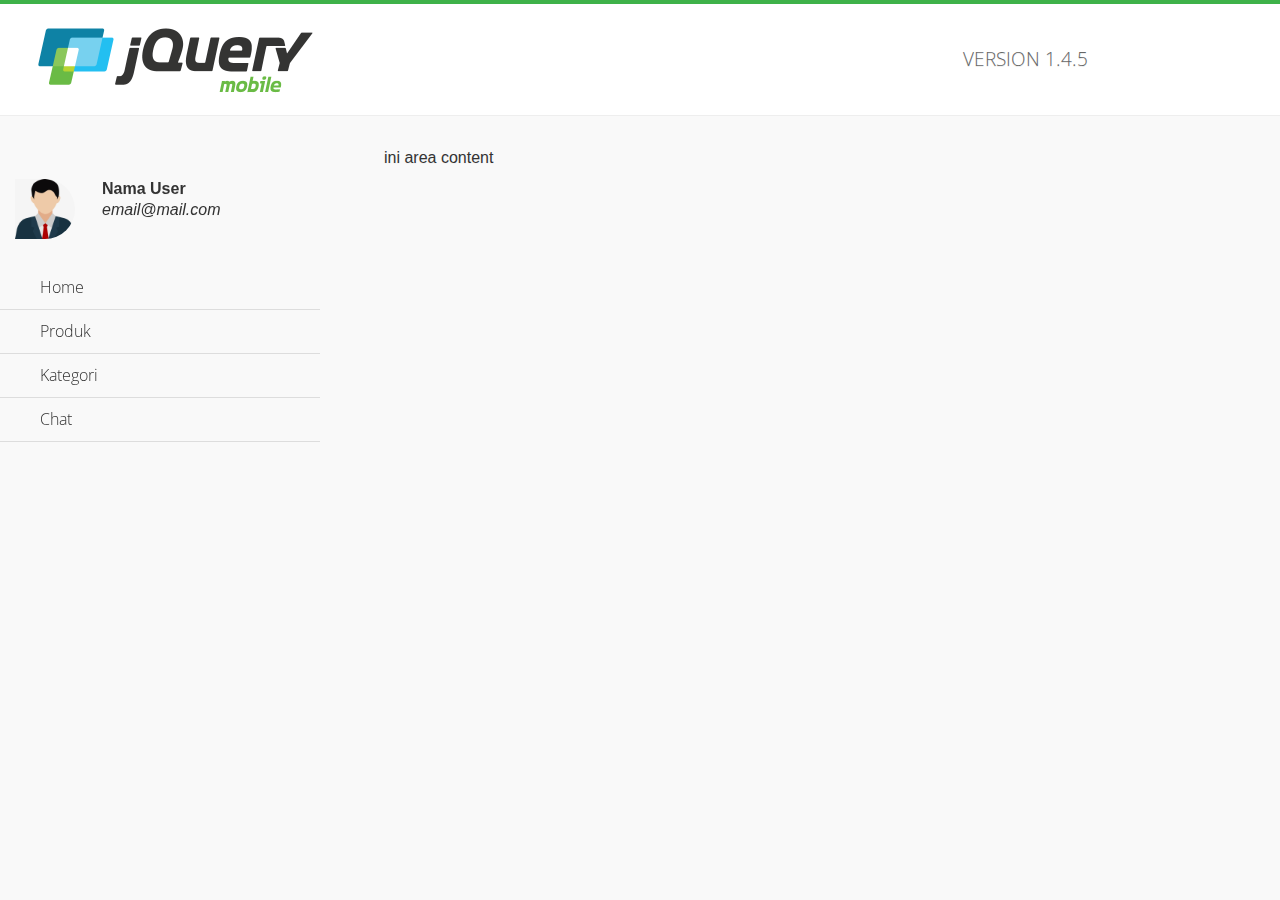
<file: index.html>
<!DOCTYPE html>
<html>
<head>
	<meta charset="utf-8">
	<meta name="viewport" content="width=device-width, initial-scale=1">
	<title>jQuery Mobile Demos</title>
	<link rel="shortcut icon" href="favicon.ico">
	<link rel="stylesheet" href="lib/css/themes/default/jquery.mobile-1.4.5.min.css">
	<link rel="stylesheet" href="lib/_assets/css/jqm-demos.css">
	<link rel="stylesheet" href="lib/style.css">
    <link rel="stylesheet" href="http://fonts.googleapis.com/css?family=Open+Sans:300,400,700">
	<script src="lib/js/jquery.js"></script>
	<script src="lib/_assets/js/index.js"></script>
	<script src="lib/js/jquery.mobile-1.4.5.min.js"></script>
	<script src="lib/menu.js"></script>
</head>
<body>
    <div data-role="page" class="jqm-demos jqm-home">
        <div data-role="header" class="jqm-header">
            <h2><img src="lib/_assets/img/jquery-logo.png" alt="jQuery Mobile"></h2>
            <p>Version <span class="jqm-version"></span></p>
            <a href="#" class="jqm-navmenu-link ui-btn ui-btn-icon-notext ui-corner-all ui-icon-bars ui-nodisc-icon ui-alt-icon ui-btn-left">Menu</a>
        </div>

        <div role="main" id="content" class="ui-content jqm-content">
            ini area content
        </div>

        <div data-role="panel" 
            class="jqm-navmenu-panel" 
            data-position="left" 
            data-display="overlay" 
            data-theme="a">
            <ul class="jqm-list ui-alt-icon ui-nodisc-icon" id="menu_component"></ul>
        </div>
    </div>
</body>
</file>
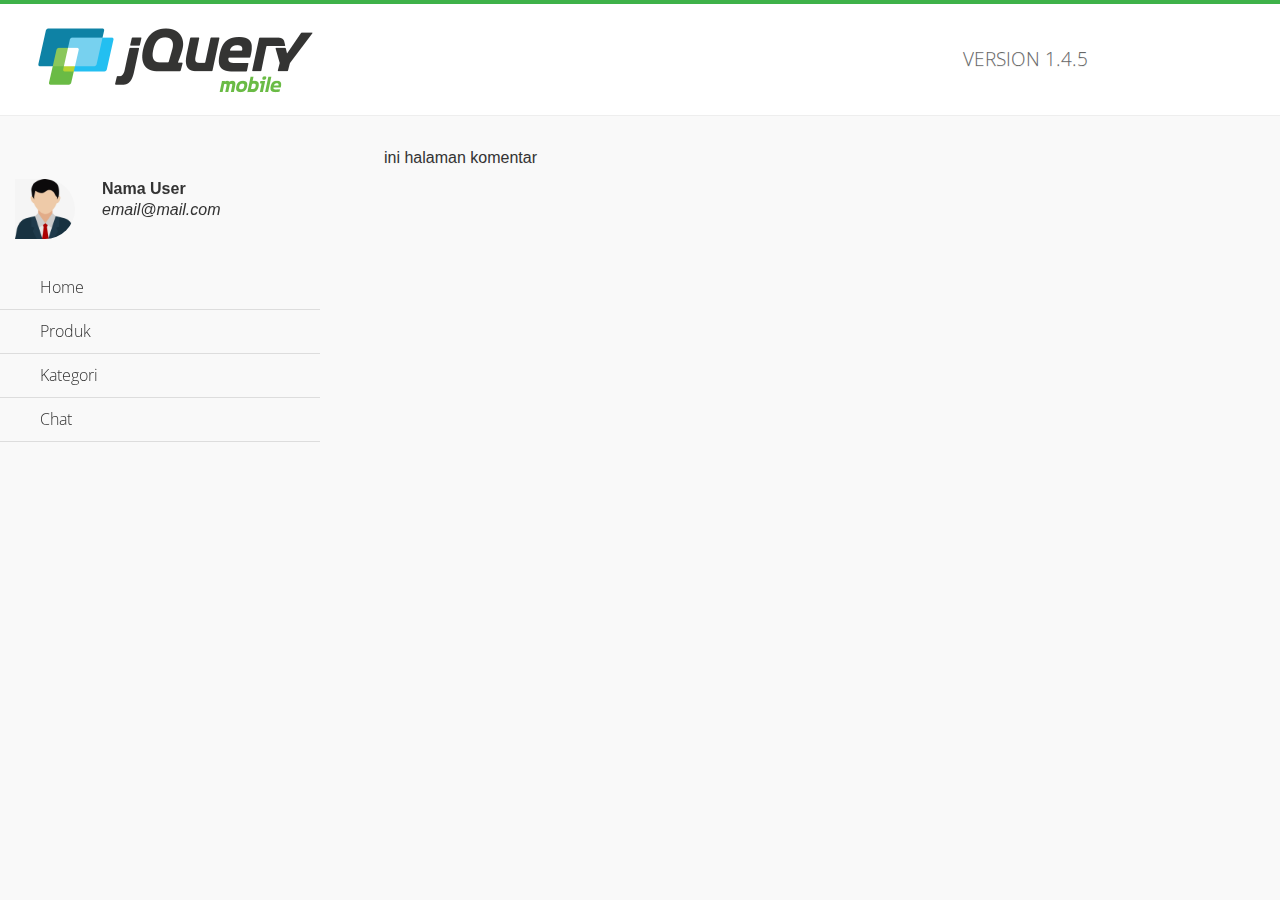
<file: chat.html>
<!DOCTYPE html>
<html>
<head>
	<meta charset="utf-8">
	<meta name="viewport" content="width=device-width, initial-scale=1">
	<title>jQuery Mobile Demos</title>
	<link rel="shortcut icon" href="favicon.ico">
	<link rel="stylesheet" href="lib/css/themes/default/jquery.mobile-1.4.5.min.css">
	<link rel="stylesheet" href="lib/_assets/css/jqm-demos.css">
    <link rel="stylesheet" href="http://fonts.googleapis.com/css?family=Open+Sans:300,400,700">
    <link rel="stylesheet" href="lib/style.css">
	<script src="lib/js/jquery.js"></script>
	<script src="lib/_assets/js/index.js"></script>
	<script src="lib/js/jquery.mobile-1.4.5.min.js"></script>
	<script src="lib/menu.js"></script>
</head>
<body>
    <div data-role="page" class="jqm-demos jqm-home">
        <div data-role="header" class="jqm-header">
            <h2><img src="lib/_assets/img/jquery-logo.png" alt="jQuery Mobile"></h2>
            <p>Version <span class="jqm-version"></span></p>
            <a href="#" class="jqm-navmenu-link ui-btn ui-btn-icon-notext ui-corner-all ui-icon-bars ui-nodisc-icon ui-alt-icon ui-btn-left">Menu</a>
        </div>

        <div role="main" id="content" class="ui-content jqm-content">
            ini halaman komentar
        </div>

        <div data-role="panel" 
            class="jqm-navmenu-panel" 
            data-position="left" 
            data-display="overlay" 
            data-theme="a">
            <ul class="jqm-list ui-alt-icon ui-nodisc-icon" id="menu_component"></ul>
        </div>
    </div>
</body>
</file>
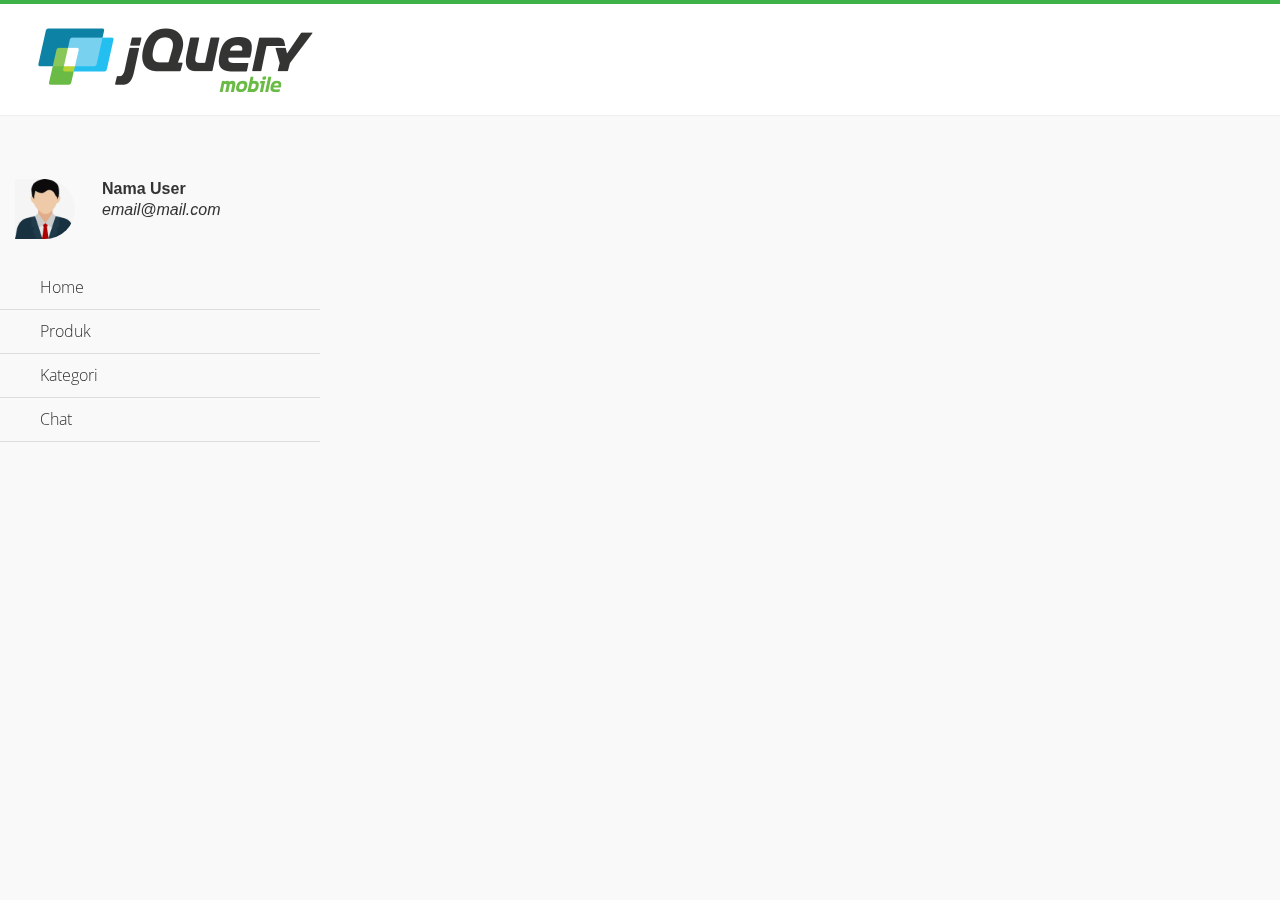
<file: kategori.html>
<!DOCTYPE html>
<html>
<head>
	<meta charset="utf-8">
	<meta name="viewport" content="width=device-width, initial-scale=1">
	<title>jQuery Mobile Demos</title>
	<link rel="shortcut icon" href="favicon.ico">
	<link rel="stylesheet" href="lib/css/themes/default/jquery.mobile-1.4.5.min.css">
	<link rel="stylesheet" href="lib/_assets/css/jqm-demos.css">
    <link rel="stylesheet" href="http://fonts.googleapis.com/css?family=Open+Sans:300,400,700">
    <link rel="stylesheet" href="lib/style.css">
    <link rel="stylesheet" href="lib/jquery-ui/jquery-ui.css">

	<script src="lib/js/jquery.js"></script>
    <script src="lib/jquery-ui/jquery-ui.js"></script>
	<script src="lib/_assets/js/index.js"></script>
	<script src="lib/js/jquery.mobile-1.4.5.min.js"></script>
	<script src="lib/menu.js"></script>
</head>
<body>
    <div data-role="page" class="jqm-demos jqm-home">
        <div data-role="header" class="jqm-header">
            <h2><img src="lib/_assets/img/jquery-logo.png" alt="jQuery Mobile"></h2>
            <!-- <p>Version <span class="jqm-version"></span></p> -->
            <a href="#" class="jqm-navmenu-link ui-btn ui-btn-icon-notext ui-corner-all ui-icon-bars ui-nodisc-icon ui-alt-icon ui-btn-left">Menu</a>
        </div>

        <div role="main" id="content" class="ui-content jqm-content">
            <!-- <div class="card-categori animate">
                <div class="kategori-title">Kategori name</div>
                <div>Kategori description</div>
            </div>

            <div class="card-categori  animate">
                <div class="kategori-title">Kategori name</div>
                <div>Kategori description</div>
            </div> -->
        </div>

        <div data-role="panel" 
            class="jqm-navmenu-panel" 
            data-position="left" 
            data-display="overlay" 
            data-theme="a">
            <ul class="jqm-list ui-alt-icon ui-nodisc-icon" id="menu_component"></ul>
        </div>
    </div>
    <script>
        $(document).ready(function(){
            let BASE_URL = 'http://localhost:8080'
            // $( "#animasiku" ).effect( "slide");

            // setTimeout(function() {
            //     $( "#animasiku" ).effect( "drop");
            // }, 3000 );

            $.ajax({
                method:'GET',
                url: "http://lemniskett.ddns.net:8280/api/kategori",
                dataType:'json',
                success:function(res){
                    let i = 0;
                    let loop = setInterval(() => {
                        let output = ""
                        output +=`<div class="card-categori animate order-${i}">`
                        output +='<div class="kategori-title">'+res.data[i].nama_kategori+'</div>'
                        output +='<div>'+res.data[i].deskripsi+'</div>'
                        output +='</div>'
                        $('#content').append(output);
                        $( `.animate.order-${i}` ).effect( "slide");
                        i++;
                        console.log(i);
                        if(i >= res.data.length){
                            clearInterval(loop);
                        }
                    }, 500);
                }
            })
        })
    </script>
</body>
</file>
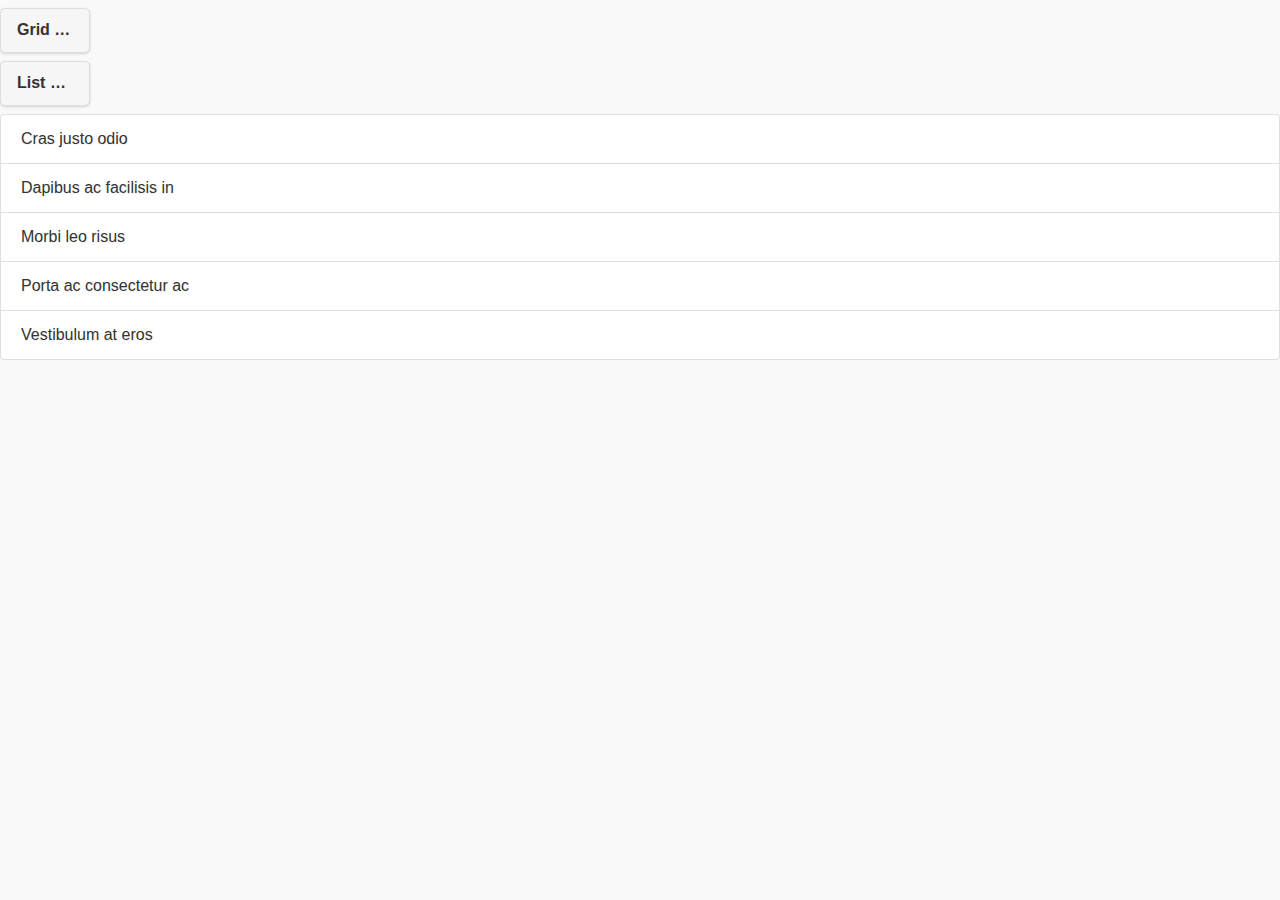
<file: test.html>
<!DOCTYPE html>
<html>
<head>
	<meta charset="utf-8">
	<meta name="viewport" content="width=device-width, initial-scale=1">
	<title>jQuery Mobile Demos</title>
	<link rel="shortcut icon" href="favicon.ico">
	<link rel="stylesheet" href="lib/css/themes/default/jquery.mobile-1.4.5.min.css">
	<link rel="stylesheet" href="lib/_assets/css/jqm-demos.css">
    <link rel="stylesheet" href="http://fonts.googleapis.com/css?family=Open+Sans:300,400,700">
    <link rel="stylesheet" href="lib/style.css">
    <link rel="stylesheet" href="https://use.fontawesome.com/releases/v5.7.0/css/all.css" integrity="sha384-lZN37f5QGtY3VHgisS14W3ExzMWZxybE1SJSEsQp9S+oqd12jhcu+A56Ebc1zFSJ" crossorigin="anonymous">
    <link rel="stylesheet" href="https://maxcdn.bootstrapcdn.com/bootstrap/4.5.2/css/bootstrap.min.css">
    <link rel="stylesheet" href="lib/css/themes/default/grid.css">
	<script src="lib/js/jquery.js"></script>
	<script src="lib/_assets/js/index.js"></script>
	<script src="lib/js/jquery.mobile-1.4.5.min.js"></script>
	<script src="lib/menu.js"></script>
</head>
<body>
    <div id="container">
        <div class="buttons">
            <button class="grid">Grid View</button>
            <button class="list">List View</button>
        </div>
        
        <ul class="list-group">
            <li class="list-group-item">Cras justo odio</li>
            <li class="list-group-item">Dapibus ac facilisis in</li>
            <li class="list-group-item">Morbi leo risus</li>
            <li class="list-group-item">Porta ac consectetur ac</li>
            <li class="list-group-item">Vestibulum at eros</li>
        </ul>
    </div>
    <script>
        $('button').on('click',function(e) {
    if ($(this).hasClass('grid')) {
        $('#container ul').removeClass('list-group').addClass('grid');
    }
    else if($(this).hasClass('list')) {
        $('#container ul').removeClass('grid').addClass('list-group');
    }
});
    </script>    
</body>
</file>
<file: lib/_assets/css/jqm-demos.css>
/* JQM Demos custom CSS */

/* Header */
.jqm-demos .jqm-header {
	background: #fff;
	border-top: 4px solid #3eb249;
	border-bottom-color: #eee;
}
.jqm-demos .jqm-header h2 {
	padding: .4em 0 .1em;
	margin: 0 3em;
}
.jqm-demos .jqm-header h2 a {
	display: inline-block;
	text-decoration: none;
	min-height: 40px;
}
.jqm-demos .jqm-header h2 img {
	display: block;
	width: 140px;
	height: auto;
}
.jqm-demos .jqm-header h2 > img {
	display: inline-block;
}
.jqm-demos .jqm-header p {
	position: absolute;
	bottom: -2em;
	left: 1em;
	margin: 0;
	color: #666;
	font-family: 'Open Sans', sans-serif;
	font-weight: 300;
	text-transform: uppercase;
}
.jqm-demos .jqm-header .ui-btn {
	width: 2em;
	height: 2em;
	background: none;
	border: 0;
	top: 50%;
	margin-top: -1em;
	-webkit-border-radius: .3125em;
	border-radius: .3125em;
	opacity: .4;
	filter: Alpha(Opacity=40);
}

/* Footer */
.jqm-demos .jqm-footer.ui-footer {
	position: absolute;
	bottom: 0;
	padding-bottom: 0;
}
.jqm-demos .jqm-footer {
	border-top: 1px solid #3eb249;
}
.jqm-demos .jqm-footer p {
	font-size: .8em;
	color: #999;
	font-family: 'Open Sans', sans-serif;
	font-weight: 300;
	margin: 0 1.25em 1.25em;
}
.jqm-demos .jqm-footer p:first-child {
	font-size: 1em;
	color: #666;
	font-weight: 400;
	margin: 1em 1em .75em;
}

/* Content */
.jqm-demos .jqm-content {
	padding-top: 3em;
}
.jqm-demos .jqm-content > h1,
.jqm-demos .jqm-content > h2,
.jqm-demos .jqm-content > h3,
.jqm-demos .jqm-content > p,
.jqm-demos .jqm-content > ul li,
.jqm-demos .jqm-content > a {
	font-family: 'Open Sans', sans-serif;
	font-weight: 300;
}
.jqm-demos .jqm-content > h1 {
	font-size: 2.4em;
	margin: 0 0 .625em;
}
.jqm-demos .jqm-content > h2 {
	color: #3eb249;
	background-color: transparent;
	border-bottom: 1px solid #ddd;
	font-size: 1.6em;
	padding-bottom: .2em;
	margin: 0 0 .7375em;
}
.jqm-demos .jqm-content > h3 {
	color: #3eb249;
	background-color: transparent;
	font-size: 1.4em;
	margin: 0 0 1em;
}
.jqm-demos .jqm-content > p {
	font-size: 1.2em;
	line-height: 1.5;
}
.jqm-demos .jqm-content > ul:not(.jqm-list) li {
	font-size: 1.2em;
	line-height: 1.5;
}
.jqm-demos .jqm-content > p {
	margin: 0 0 1.25em;
}
.jqm-demos .jqm-content > ul,
.jqm-demos .jqm-content > ol {
	padding-left: 1.3em;
}
.jqm-demos .jqm-content > .ui-listview {
	padding-left: 0;
}
.jqm-demos .jqm-content > a,
.jqm-demos .jqm-content > p a,
.jqm-demos .jqm-content > ul:not(.jqm-list) li a {
	font-weight: 400;
	text-decoration: none;
}
.jqm-demos .jqm-content strong {
	font-weight: 700;
}
.jqm-demos .jqm-content > p strong {
	font-weight: 400;
}

/* Homepage */
.jqm-home > .jqm-content > img {
	width: 400px;
	max-width: 100%;
	display: block;
	margin: 2.5em 0;
}
.jqm-home .ui-grid-a {
	margin: 2.5em -.5em -.5em;
}
.jqm-block-content {
	margin: .5em;
	padding: 1em;
	background: #fff;
	border: 1px solid #eee;
	-webkit-border-radius: .3125em;
	border-radius: .3125em;
	font-family: 'Open Sans', sans-serif;
}
.jqm-block-content h3 {
	font-size: 1.5em;
	font-weight: 300;
	color: #3eb249;
	border-bottom: 1px solid #ddd;
	padding-bottom: .25em;
	margin: 0 0 .5em;
}
.jqm-block-content p {
	font-size: 1.1em;
	font-weight: 300;
	line-height: 1.4;
	margin: .7em 0;
}
.jqm-block-content p:last-child {
	margin-bottom: 0;
}
.jqm-block-content a:link {
	font-weight: 300;
	text-decoration: none;
}

/* Code */
.jqm-content pre,
.jqm-content code {
	font-family: "Consolas", "Bitstream Vera Sans Mono", "Courier New", Courier, monospace;
	background: #e5e5e5;
	background: rgba(0,0,0,.05);
	padding: 0 .125em;
}
.jqm-content pre {
	padding: 0 1em 1.2em;
	white-space: pre-wrap;
}
.jqm-content pre > code {
	padding: 0;
	background: none;
	font-size: .9em;
}

/* Lists */
.jqm-demos .jqm-search .jqm-list {
	margin: 0 -1em 1em;
}
.jqm-demos .jqm-list .ui-btn,
.jqm-demos .jqm-list .ui-btn:visited,
.jqm-demos .jqm-list .ui-li-divider {
	font-family: 'Open Sans', sans-serif;
	font-weight: 300;
	text-shadow: none !important;
}
.jqm-demos .jqm-list .ui-btn:hover,
.jqm-demos .jqm-list .ui-btn:active {
	color: #3388cc;
}
.jqm-demos .jqm-list .ui-btn.ui-btn-active {
	color: #fff;
}
.jqm-demos .jqm-list .ui-li-divider {
	color: #3eb249;
}

/* Navmenu */
.jqm-navmenu-panel .ui-listview > li .ui-collapsible-heading {
	margin: 0;
}
.jqm-navmenu-panel .ui-collapsible.ui-li-static {
	padding: 0;
	border: none !important;
}
.jqm-navmenu-panel .ui-collapsible + li > .ui-btn,
.jqm-navmenu-panel .ui-collapsible + .ui-collapsible > .ui-collapsible-heading > .ui-btn,
.jqm-navmenu-panel .ui-panel-inner > .ui-listview > li.ui-first-child .ui-btn {
	border-top: none !important;
}
.jqm-navmenu-panel .ui-listview .ui-listview .ui-btn {
	padding-left: 1.5em;
	color: #999;
}
.jqm-navmenu-panel .ui-listview .ui-listview .ui-btn.ui-btn-active {
	color: #fff;
}
.jqm-navmenu-panel .ui-btn:after {
	opacity: .4;
	filter: Alpha(Opacity=40);
}
.jqm-demos .jqm-navmenu-panel.jqm-panel-page-nav {
	display: none;
	position: absolute;
	top: 178px;
	left: 12px;
}
.jqm-demos .jqm-navmenu-panel.jqm-panel-page-nav ul li:first-child a{
	border-top: none;
}
/* Search */
.jqm-search-panel .ui-panel-inner {
	padding-top: 0;
}
.jqm-search-panel .ui-input-search {
	margin: 1em 0;
}
.jqm-search-panel .ui-input-search.ui-focus {
	-webkit-box-shadow: inset 0 1px 3px rgba(0,0,0,.2);
	-moz-box-shadow: inset 0 1px 3px rgba(0,0,0,.2);
	box-shadow: inset 0 1px 3px rgba(0,0,0,.2);
}
.jqm-list .jqm-search-results-keywords {
    padding: .46857em 0 0;
    font-size: .8em;
    font-weight: 300;
    color: #999;
    display: block;
	text-overflow: ellipsis;
	overflow: hidden;
	white-space: nowrap;
}
.ui-btn-active .jqm-search-results-keywords {
    color: #fff;
}
.jqm-search-results-highlight {
    color: #3388cc;
    font-weight: 400;
}
.ui-btn-active .jqm-search-results-highlight {
    color: #fff;
    font-weight: 300;
}

/* Quick links */
.jqm-demos .jqm-content .jqm-deeplink {
	display: block;
	color: #999;
	font-weight: 300;
	border-top: 1px solid #eee;
	text-align: right;
	padding-top: .2em;
	margin: 0 0 1.5em;
}
.jqm-demos .jqm-content .jqm-deeplink:after {
	content: "";
	display: block;
	float: right;
	margin: .1em 0 0 .5em;
	width: 1em;
	height: 1em;
	background-position: center center;
	background-repeat: no-repeat;
	opacity: .4;
	filter: Alpha(Opacity=40);
}

/* View source links */
.jqm-demos .jqm-content .jqm-view-source-link,
.jqm-demos .jqm-content .jqm-view-source-link:visited,
.jqm-demos .jqm-content .jqm-view-source-link:hover,
.jqm-demos .jqm-content .jqm-view-source-link:active {
	color: #3eb249;
	font-family: 'Open Sans', sans-serif;
	font-weight: 400;
	margin: 2em 0 1.5em 1em;
}
.jqm-demos .jqm-content .jqm-view-source-link.ui-btn-active:link {
	color: #fff;
}

@media (min-width: 60em) {
	.jqm-demos .jqm-header h2 {
		padding: 1em 0 .7em;
		margin: 0 1em 0 3%;
		text-align: left;
	}
	.jqm-demos .jqm-header h2 img {
		width: 275px;
		height: 78px;
	}
	.jqm-demos .jqm-header p {
		bottom: auto;
		left: auto;
		top: 50%;
		right: 15%;
		font-size: 1.2em;
		margin-top: -.625em;
	}
	.jqm-demos .jqm-navmenu-link {
		display: none;
	}
	.jqm-demos .jqm-search-link {
		right: 3%;
	}
	.jqm-demos .jqm-footer p {
		float: right;
		margin: 1.5em 3% 1.5em 1.5em;
	}
	.jqm-demos .jqm-footer p:first-child {
		float: left;
		margin: 1.25em 1.25em 1.25em 3%;
	}
	.jqm-demos .jqm-navmenu-panel {
		visibility: visible;
		position: relative;
		left: 0;
		clip: initial;
		float: left;
		width: 25%;
		background: none;
		-webkit-transition: none !important;
		-moz-transition: none !important;
		transition: none !important;
		-webkit-transform: none !important;
		-moz-transform: none !important;
		transform: none !important;
		-webkit-box-shadow: none;
		-moz-box-shadow: none;
		box-shadow: none;
	}
	.jqm-demos.jqm-panel-page .jqm-navmenu-panel {
		display: none;
	}
	html .jqm-demos.jqm-panel-page .jqm-navmenu-panel.jqm-panel-page-nav {
		display: block;
	}
	.jqm-demos .jqm-navmenu-panel .ui-panel-inner {
		margin-top: 3em;
		margin-bottom: 3em;
	}
	.jqm-demos .jqm-content {
		width: 67%;
		padding-top: 2em;
		padding-left: 5%;
		padding-right: 3%;
		float: right;
	}
    .jqm-demos .jqm-content.jqm-fullwidth {
		width: auto;
		padding-left: 15%;
		padding-right: 15%;
		float: none;
	}
	.jqm-navmenu-panel .ui-listview .ui-btn {
		padding-left: 12.5%;
	}
	.jqm-navmenu-panel .ui-listview .ui-listview .ui-btn {
		padding-left: 15%;
	}
	.jqm-navmenu-panel .ui-collapsible,
	.jqm-navmenu-panel .ui-collapsible-content,
	.jqm-navmenu-panel .ui-btn {
		background: none !important;
		border-color: #ddd !important;
	}
	.jqm-navmenu-panel .ui-btn.ui-btn-active {
		color: #3388cc !important;
	}
	.jqm-navmenu-panel .ui-btn::after {
		opacity: 0;
		-webkit-transition: opacity 500ms ease;
		-moz-transition: opacity 500ms ease;
		transition: opacity 500ms ease;
	}
	.jqm-navmenu-panel .ui-btn:hover::after {
		opacity: .4;
	}
	.jqm-search-panel {
		width: 26em;
		right: -26em;
		z-index: 1003; /* Puts the panel on top of the dismiss modal which is not adjusted to custom width */
	}
	.jqm-search-panel.ui-panel-animate.ui-panel-position-right {
		-webkit-transform: translate3d(26em,0,0);
		-moz-transform: translate3d(26em,0,0);
		transform: translate3d(26em,0,0);
	}
	.ui-panel-dismiss-open.ui-panel-dismiss-position-right {
		left: -17em;
		right: 17em;
	}
}
@media (min-width: 35em) {
	.jqm-block-content {
		min-height: 18em;
	}
}

/* View source popup */
#jqm-view-source-popup.ui-popup-container {
	width: 90%;
	max-width: 1500px;
}
.jqm-view-source .ui-collapsible-set {
	margin: 0;
}
.jqm-view-source .ui-collapsible-heading .ui-btn {
	font-family: 'Open Sans', sans-serif;
	font-weight: 400;
}
.jqm-view-source .ui-collapsible-heading .ui-btn-inner {
	padding: .4em;
}
.jqm-view-source .ui-collapsible-content {
	padding: 0;
	overflow: auto;
}
.jqm-view-source .ui-collapsible-content .phpStatus {
	padding: 1em;
}
.jqm-view-source .ui-collapsible-content > div,
.jqm-view-source .ui-collapsible-content .syntaxhighlighter {
	border-bottom-right-radius: inherit;
	border-bottom-left-radius: inherit;
}
.jqm-view-source .ui-collapsible-content::-webkit-scrollbar {
    width: 5px;
}
.jqm-view-source .ui-collapsible-content::-webkit-scrollbar-track {
    background: transparent;
}
.jqm-view-source .ui-collapsible-content::-webkit-scrollbar-thumb {
	background: #435A5F;
	border: solid #222;
	border-width: 12px 2px 12px 0;
	border-bottom-right-radius: 5px;
}
.jqm-view-source .ui-collapsible-content td.code .container > textarea {
	resize: none;
}

/* Button C - HTML */
.jqm-view-source .ui-btn.ui-btn-c,
.jqm-view-source .ui-btn.ui-btn-c:visited,
.jqm-view-source .ui-btn.ui-btn-c:hover,
.jqm-view-source .ui-btn.ui-btn-c:active,
.jqm-view-source .ui-btn.ui-btn-c.ui-btn-active {
	background: #005aff;
	border-color: #0033cc;
	color: #fff;
	text-shadow: 0 1px 0 #0033cc;
}
/* Button D - PHP */
.jqm-view-source .ui-btn.ui-btn-d,
.jqm-view-source .ui-btn.ui-btn-d:visited,
.jqm-view-source .ui-btn.ui-btn-d:hover,
.jqm-view-source .ui-btn.ui-btn-d:active,
.jqm-view-source .ui-btn.ui-btn-d.ui-btn-active {
	background: #ed1c24;
	border-color: #ff0000;
	color: #fff;
	text-shadow: 0 1px 0 #ff0000;
}
/* Button E - JS */
.jqm-view-source .ui-btn.ui-btn-e,
.jqm-view-source .ui-btn.ui-btn-e:visited,
.jqm-view-source .ui-btn.ui-btn-e:hover,
.jqm-view-source .ui-btn.ui-btn-e:active,
.jqm-view-source .ui-btn.ui-btn-e.ui-btn-active {
	background: #3EB249;
	border-color: #108040;
	color: #fff;
	text-shadow: 0 1px 0 #108040;
}
/* Button F - CSS */
.jqm-view-source .ui-btn.ui-btn-f,
.jqm-view-source .ui-btn.ui-btn-f:visited,
.jqm-view-source .ui-btn.ui-btn-f:hover,
.jqm-view-source .ui-btn.ui-btn-f:active,
.jqm-view-source .ui-btn.ui-btn-f.ui-btn-active {
	background: #ec008c;
	border-color: #cc0099;
	color: #fff;
	text-shadow: 0 1px 0 #cc0099;
}

/**
 * SyntaxHighlighter
 * http://alexgorbatchev.com/SyntaxHighlighter
 *
 * SyntaxHighlighter is donationware. If you are using it, please donate.
 * http://alexgorbatchev.com/SyntaxHighlighter/donate.html
 *
 * @version
 * 3.0.83 (July 02 2010)
 *
 * @copyright
 * Copyright (C) 2004-2010 Alex Gorbatchev.
 *
 * @license
 * Dual licensed under the MIT and GPL licenses.
 */
.syntaxhighlighter a,
.syntaxhighlighter div,
.syntaxhighlighter code,
.syntaxhighlighter table,
.syntaxhighlighter table td,
.syntaxhighlighter table tr,
.syntaxhighlighter table tbody,
.syntaxhighlighter table thead,
.syntaxhighlighter table caption,
.syntaxhighlighter textarea {
	background: none;
	border: 0;
	bottom: auto;
	float: none;
	left: auto;
	height: auto;
	line-height: 18px;
	margin: 0;
	outline: 0;
	overflow: visible;
	padding: 0;
	position: static;
	right: auto;
	text-align: left;
	top: auto;
	vertical-align: baseline;
	width: auto;
	box-sizing: content-box;
	font-family: "Consolas", "Bitstream Vera Sans Mono", "Courier New", Courier, monospace;
	font-weight: normal;
	font-style: normal;
	font-size: 14px;
	min-height: inherit;
	min-height: auto;
}
.syntaxhighlighter {
	width: auto;
	margin: 0;
	padding: 1em 0;
	position: relative;
	overflow: auto;
	font-size: 13px;
}
.syntaxhighlighter.source {
	overflow: hidden;
}
.syntaxhighlighter .bold {
	font-weight: bold;
}
.syntaxhighlighter .italic {
	font-style: italic;
}
.syntaxhighlighter .line {
	white-space: pre;
	white-space: pre-wrap;
}
.syntaxhighlighter table {
	width: 100%;
}
.syntaxhighlighter table caption {
	text-align: left;
	padding: .5em 0 0.5em 1em;
}
.syntaxhighlighter table td.code {
	width: 100%;
}
.syntaxhighlighter table td.code .container {
	position: relative;
}
.syntaxhighlighter table td.code .container textarea {
	box-sizing: border-box;
	position: absolute;
	left: 0;
	top: 0;
	width: 100%;
	height: 100%;
	border: none;
	background: white;
	padding-left: 1em;
	overflow: hidden;
	white-space: pre;
}
.syntaxhighlighter table td.gutter .line {
	text-align: right;
	padding: 0 0.5em 0 1em;
}
.syntaxhighlighter table td.code .line {
	padding: 0 1em;
}
.syntaxhighlighter.show {
	display: block;
}
.syntaxhighlighter.collapsed table {
	display: none;
}
.syntaxhighlighter .line.alt1 {
	background-color: transparent;
}
.syntaxhighlighter .line.alt2 {
	background-color: transparent;
}
.syntaxhighlighter .line.highlighted.alt1, .syntaxhighlighter .line.highlighted.alt2 {
	background-color: #253e5a;
}
.syntaxhighlighter .line.highlighted.number {
	color: #38566f;
}
.syntaxhighlighter table caption {
	color: #d1edff;
}
.syntaxhighlighter .gutter {
	color: #afafaf;
}
.syntaxhighlighter .gutter .line {
	border-right: 3px solid #435a5f;
}
.syntaxhighlighter .gutter .line.highlighted {
	background-color: #435a5f;
	color: #0f192a;
}
.syntaxhighlighter.collapsed {
	overflow: visible;
}
.syntaxhighlighter .plain, .syntaxhighlighter .plain a {
	color: #eee;
}
.syntaxhighlighter .comments, .syntaxhighlighter .comments a {
	color: #5ba1cf;
}
.syntaxhighlighter .string {
	color: #98da31;
}
.syntaxhighlighter .string a {
	color: #1dc116;
}
.syntaxhighlighter .keyword {
	color: #ffae00;
}
.syntaxhighlighter .preprocessor {
	color: #8aa6c1;
}
.syntaxhighlighter .variable {
	color: #ffaa3e;
}
.syntaxhighlighter .value {
	color: #f7e741;
}
.syntaxhighlighter .functions {
	color: #ffaa3e;
}
.syntaxhighlighter .constants {
	color: #e0e8ff;
}
.syntaxhighlighter .script {
	font-weight: bold;
	color: #b43d3d;
	background-color: none;
}
.syntaxhighlighter .color1 {
	color: #8df;
}
.syntaxhighlighter .color1 a {
	color: #f8bb00;
}
.syntaxhighlighter .color2, .syntaxhighlighter .color2 a {
	color: white;
}
.syntaxhighlighter .color3, .syntaxhighlighter .color3 a {
	color: #ffaa3e;
}
.syntaxhighlighter table td.code {
	cursor: text;
}
.syntaxhighlighter table td.code .container textarea {
	background: #eee;
	white-space: pre;
	white-space: pre-wrap;
}
.syntaxhighlighter ::-moz-selection {
	background-color: #3399ff;
	color: #fff;
	text-shadow: none;
}
.syntaxhighlighter ::-webkit-selection {
	background-color: #3399ff;
	color: #fff;
	text-shadow: none;
}
.syntaxhighlighter ::selection {
	background-color: #3399ff;
	color: #fff;
	text-shadow: none;
}
</file>
<file: lib/style.css>
.img-rounded{
    border-radius: 100px;
    width: 60px;
}

.avatar{
    padding: 15px !important;
}

.ui-left{
    float: left;
    /* border: 1px solid #000; */
    width: 20%;
}

.ui-right{
    float: right;
    padding-left: 10px;
    /* border: 1px solid #000; */
    width: 70%;
}

.card-categori{
    background-image: url("../images/kids.jpg");
    background-position: center center;
    background-repeat: no-repeat;
    padding: 15px;
    border-radius: 5px;
    margin-top: 10px;
    color: white;
    margin-bottom: 10px;
}

.kategori-title{
    font-size: x-large;
    text-shadow: 2px 2px 4px #000000;
}

.my-animasi{
    border: 1px solid #000;
}
</file>
<file: lib/css/themes/default/grid.css>
button{ 
     width: 90px !important; 
}
 .produk-page.grid{
     display:grid;
     grid-template-columns: repeat(2,50%);
 }
 .produk{
    background-color: aliceblue;
    border: 1px solid white;
    height: 300px;
}

.produk img{
    width: 490px;
    height: 300px;
}

.produk-page.list{
    display: grid;
    grid-template-columns: 100%;
}

.produk-page.list img{
    width: 1000px;
    height: 300px;
    margin-right: 5px;
}
</file>
